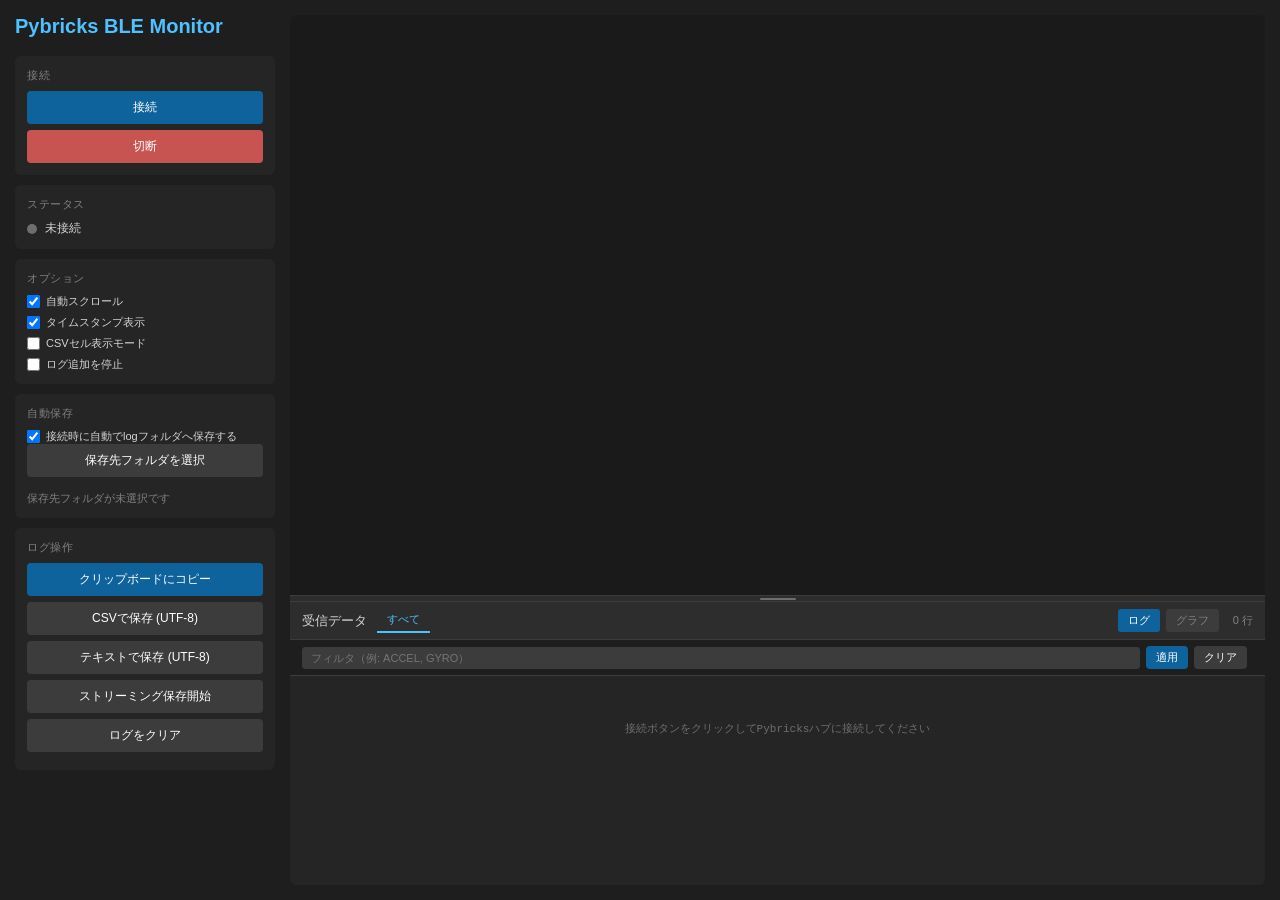
<file: pybricks-ble-monitor/index.html>
<!DOCTYPE html>
<html lang="ja">
<head>
    <meta charset="UTF-8">
    <meta name="viewport" content="width=device-width, initial-scale=1.0">
    <title>Pybricks BLE Monitor</title>
    <link rel="stylesheet" href="css/style.css">
</head>
<body>
    <div class="container">
        <!-- Left Panel -->
        <div class="left-panel">
            <div>
                <h1>Pybricks BLE Monitor</h1>
            </div>

            <div class="panel-section">
                <h3>接続</h3>
                <button id="connectBtn" onclick="connect()">接続</button>
                <button id="disconnectBtn" class="disconnect" onclick="disconnect()" disabled>切断</button>
            </div>

            <div class="panel-section">
                <h3>ステータス</h3>
                <div class="status">
                    <div id="statusIndicator" class="status-indicator"></div>
                    <span id="statusText">未接続</span>
                </div>
            </div>

            <div class="panel-section" id="deviceInfoSection" style="display: none;">
                <h3>デバイス情報</h3>
                <div class="device-info">
                    <div class="device-info-row">
                        <span class="device-info-label">名前</span>
                        <span id="infoName" class="device-info-value">-</span>
                    </div>
                    <div class="device-info-row">
                        <span class="device-info-label">ID</span>
                        <span id="infoId" class="device-info-value">-</span>
                    </div>
                </div>
            </div>

            <div class="panel-section">
                <h3>オプション</h3>
                <div class="checkbox-group">
                    <label>
                        <input type="checkbox" id="autoScroll" checked>
                        自動スクロール
                    </label>
                    <label>
                        <input type="checkbox" id="showTimestamp" checked>
                        タイムスタンプ表示
                    </label>
                    <label>
                        <input type="checkbox" id="cellMode">
                        CSVセル表示モード
                    </label>
                    <label>
                        <input type="checkbox" id="pauseLog">
                        ログ追加を停止
                    </label>
                </div>
                <div id="cellWidthControl" style="margin-top: 10px; display: none;">
                    <label style="font-size: 11px; color: #808080;">セル幅（桁数）:</label>
                    <input type="number" id="cellWidth" value="8" min="3" max="20" style="width: 60px; background: #3c3c3c; color: #d4d4d4; border: 1px solid #3c3c3c; padding: 3px; margin-left: 5px;">
                </div>
            </div>

            <div class="panel-section">
                <h3>自動保存</h3>
                <div class="checkbox-group">
                    <label>
                        <input type="checkbox" id="autoSaveEnabled" checked>
                        接続時に自動でlogフォルダへ保存する
                    </label>
                </div>
                <button onclick="chooseAutoSaveDirectory()" class="secondary">保存先フォルダを選択</button>
                <div id="autoSaveStatus" style="margin-top: 8px; font-size: 11px; color: #808080;">保存先フォルダが未選択です</div>
            </div>

            <div class="panel-section">
                <h3>ログ操作</h3>
                <button onclick="copyLog()">クリップボードにコピー</button>
                <button onclick="saveLogCSV()" class="secondary">CSVで保存 (UTF-8)</button>
                <button onclick="saveLogText()" class="secondary">テキストで保存 (UTF-8)</button>
                <button id="streamBtn" onclick="toggleStreaming()" class="secondary">ストリーミング保存開始</button>
                <button onclick="clearLog()" class="secondary">ログをクリア</button>
                <div id="streamStatus" style="margin-top: 8px; font-size: 11px; color: #808080; display: none;">
                    ストリーミング中: <span id="streamCount">0</span> 行書き込み済み
                </div>
            </div>
        </div>

        <!-- Right Panel -->
        <div class="right-panel">

            <!-- 上半分: 全センサー現在値 -->
            <div class="sensors-panel" id="sensorsPanel">
                <div class="sensors-grid" id="sensorsGrid"></div>
            </div>

            <!-- ドラッグで高さ調整できるハンドル -->
            <div class="resize-handle" id="resizeHandle" title="ドラッグして高さを調整"></div>

            <!-- 下半分: ログ -->
            <div class="log-section">
                <div class="log-header">
                    <div class="log-title-area">
                        <h2>受信データ</h2>
                        <div class="tab-bar-inline" id="tabBar">
                            <button id="tab-ALL" class="tab active" onclick="switchTab('ALL')">すべて</button>
                        </div>
                    </div>
                    <div class="log-actions">
                        <button class="view-btn active" id="btnViewLog" onclick="setView('log')">ログ</button>
                        <button class="view-btn" id="btnViewGraph" onclick="setView('graph')">グラフ</button>
                        <span id="logStats" style="font-size: 11px; color: #808080; margin-left: 8px;">0 行</span>
                    </div>
                </div>

                <div class="filter-bar" id="filterBarEl">
                    <input type="text" id="filterInput" placeholder="フィルタ（例: ACCEL, GYRO）">
                    <button onclick="applyFilter()">適用</button>
                    <button onclick="clearFilter()" class="secondary">クリア</button>
                    <span id="filterStats" class="filter-stats"></span>
                </div>

                <div class="col-headers" id="colHeaders" style="display:none"></div>

                <div id="log">
                    <div class="empty-state">接続ボタンをクリックしてPybricksハブに接続してください</div>
                </div>

                <div id="graphContainer">
                    <canvas id="graphCanvas"></canvas>
                </div>
            </div>
        </div>
    </div>

    <script src="js/chart.min.js"></script>
    <script src="js/main.js"></script>
    <script src="js/autosave.js"></script>
    <script src="js/bluetooth.js"></script>
    <script src="js/log.js"></script>
    <script src="js/graph.js"></script>
    <script src="js/file.js"></script>
</body>
</html>
</file>
<file: pybricks-ble-monitor/css/style.css>
* {
    margin: 0;
    padding: 0;
    box-sizing: border-box;
}

body {
    font-family: 'Segoe UI', Tahoma, Geneva, Verdana, sans-serif;
    background: #1e1e1e;
    color: #d4d4d4;
    min-height: 100vh;
    padding: 15px;
}

.container {
    display: flex;
    gap: 15px;
    max-width: 1600px;
    margin: 0 auto;
    height: calc(100vh - 30px);
}

h1 {
    color: #4fc1ff;
    margin-bottom: 8px;
    font-size: 20px;
}

/* ===== Left Panel ===== */
.left-panel {
    width: 260px;
    flex-shrink: 0;
    display: flex;
    flex-direction: column;
    gap: 10px;
    overflow-y: auto;
}

.panel-section {
    background: #252526;
    padding: 12px;
    border-radius: 6px;
}

.panel-section h3 {
    font-size: 11px;
    color: #808080;
    margin-bottom: 8px;
    font-weight: normal;
    text-transform: uppercase;
    letter-spacing: 0.5px;
}

button {
    background: #0e639c;
    color: white;
    border: none;
    padding: 8px 12px;
    border-radius: 4px;
    cursor: pointer;
    font-size: 12px;
    transition: background 0.2s;
    width: 100%;
    margin-bottom: 6px;
}

button:last-child { margin-bottom: 0; }

button:hover:not(:disabled) { background: #1177bb; }

button:disabled { background: #3c3c3c; cursor: not-allowed; }

button.disconnect { background: #c75450; }
button.disconnect:hover:not(:disabled) { background: #e06c75; }

button.secondary { background: #3c3c3c; }
button.secondary:hover:not(:disabled) { background: #4e4e4e; }

.status { display: flex; align-items: center; gap: 8px; font-size: 12px; }

.status-indicator { width: 10px; height: 10px; border-radius: 50%; background: #6e6e6e; }

.status-indicator.connected { background: #4ec9b0; box-shadow: 0 0 6px #4ec9b0; }

.status-indicator.connecting { background: #dcdcaa; animation: pulse 1s infinite; }

@keyframes pulse { 0%, 100% { opacity: 1; } 50% { opacity: 0.5; } }

.device-info { font-size: 11px; }
.device-info-row { margin-bottom: 4px; display: flex; flex-direction: column; }
.device-info-label { color: #808080; font-size: 10px; }
.device-info-value { color: #d4d4d4; font-family: 'Consolas', monospace; font-size: 10px; word-break: break-all; }

.checkbox-group { display: flex; flex-direction: column; gap: 6px; font-size: 11px; }
.checkbox-group label { display: flex; align-items: center; gap: 6px; cursor: pointer; }

input[type="checkbox"] { cursor: pointer; }

/* ===== Right Panel ===== */
.right-panel {
    flex: 1;
    display: flex;
    flex-direction: column;
    background: #252526;
    border-radius: 6px;
    overflow: hidden;
    min-height: 0;
}

/* ===== 上半分: 全センサー現在値パネル ===== */
.sensors-panel {
    height: 580px;
    flex-shrink: 0;
    overflow-y: auto;
    background: #1a1a1a;
    padding: 10px 12px;
}

.sensors-grid {
    display: grid;
    grid-template-columns: repeat(6, 1fr);
    grid-auto-rows: 1fr;
    gap: 8px;
    height: 100%;
}

/* ===== センサーパネルとログ欄の間のリサイズハンドル ===== */
.resize-handle {
    height: 7px;
    flex-shrink: 0;
    background: #2d2d2d;
    border-top: 1px solid #3c3c3c;
    border-bottom: 1px solid #3c3c3c;
    cursor: row-resize;
    position: relative;
}

.resize-handle:hover,
.resize-handle.dragging {
    background: #0e639c;
}

.resize-handle::after {
    content: '';
    position: absolute;
    top: 50%;
    left: 50%;
    transform: translate(-50%, -50%);
    width: 36px;
    height: 2px;
    background: #6e6e6e;
    border-radius: 1px;
}

/* センサーカード */
.sensor-card {
    background: #252526;
    border: 1px solid #3c3c3c;
    border-radius: 6px;
    padding: 10px 14px;
    display: flex;
    flex-direction: column;
    gap: 4px;
    min-height: 0;
    overflow: hidden;
}

.sensor-card-title {
    font-size: 18px;
    font-weight: bold;
    color: #a0a0a0;
    text-transform: uppercase;
    letter-spacing: 0.8px;
    padding-bottom: 6px;
    border-bottom: 1px solid #3c3c3c;
    flex-shrink: 0;
}

.sensor-no-data {
    color: #444;
    font-size: 28px;
    text-align: center;
    flex: 1;
    display: flex;
    align-items: center;
    justify-content: center;
    font-family: 'Consolas', monospace;
}

/* カラーセンサー用スウォッチ */
.sensor-color-swatch {
    width: 100%;
    flex: 1;
    min-height: 40px;
    border-radius: 4px;
    border: 1px solid #555;
}

.sensor-values {
    flex: 1;
    display: flex;
    flex-direction: column;
    justify-content: space-evenly;
    min-height: 0;
}

.sensor-value-row {
    display: flex;
    justify-content: space-between;
    align-items: baseline;
    gap: 4px;
}

.sv-label {
    font-size: 16px;
    color: #808080;
    flex-shrink: 0;
    white-space: nowrap;
}

.sv-value {
    font-family: 'Consolas', monospace;
    font-size: 24px;
    font-weight: bold;
    color: #4fc1ff;
    text-align: right;
    white-space: nowrap;
}

.sv-value.highlight {
    color: #f48771;
}

/* ===== 下半分: ログセクション ===== */
.log-section {
    flex: 1;
    display: flex;
    flex-direction: column;
    min-height: 0;
    overflow: hidden;
}

.log-header {
    background: #2d2d2d;
    padding: 6px 12px;
    display: flex;
    justify-content: space-between;
    align-items: center;
    border-bottom: 1px solid #3c3c3c;
    flex-shrink: 0;
    gap: 8px;
    min-height: 0;
}

.log-title-area {
    display: flex;
    align-items: center;
    gap: 10px;
    overflow: hidden;
    flex: 1;
    min-width: 0;
}

.log-title-area h2 {
    font-size: 13px;
    font-weight: normal;
    white-space: nowrap;
    flex-shrink: 0;
    color: #d4d4d4;
}

/* ヘッダー内インラインタブバー */
.tab-bar-inline {
    display: flex;
    gap: 0;
    overflow-x: auto;
    flex: 1;
    min-width: 0;
}

.tab-bar-inline::-webkit-scrollbar { height: 2px; }
.tab-bar-inline::-webkit-scrollbar-track { background: transparent; }
.tab-bar-inline::-webkit-scrollbar-thumb { background: #555; border-radius: 1px; }

.tab {
    background: transparent;
    color: #606060;
    border: none;
    border-bottom: 2px solid transparent;
    padding: 4px 10px;
    cursor: pointer;
    font-size: 11px;
    width: auto;
    margin-bottom: 0;
    border-radius: 0;
    transition: color 0.15s, border-color 0.15s;
    white-space: nowrap;
    flex-shrink: 0;
}

.tab:hover:not(:disabled) { background: transparent; color: #d4d4d4; }

.tab.active { color: #4fc1ff; border-bottom-color: #4fc1ff; background: transparent; }

.log-actions {
    display: flex;
    align-items: center;
    gap: 6px;
    flex-shrink: 0;
}

.log-actions button {
    width: auto;
    padding: 4px 10px;
    font-size: 11px;
    margin-bottom: 0;
}

/* ===== View Toggle ===== */
.view-btn {
    background: #3c3c3c;
    color: #808080;
    border: none;
    padding: 3px 10px;
    border-radius: 3px;
    cursor: pointer;
    font-size: 11px;
    width: auto;
    margin-bottom: 0;
    transition: background 0.15s, color 0.15s;
}

.view-btn:hover:not(:disabled) { background: #4e4e4e; color: #d4d4d4; }
.view-btn.active { background: #0e639c; color: white; }

/* ===== Filter Bar ===== */
.filter-bar {
    background: #1e1e1e;
    padding: 6px 12px;
    display: flex;
    gap: 6px;
    align-items: center;
    border-bottom: 1px solid #3c3c3c;
    flex-shrink: 0;
}

.filter-bar input {
    flex: 1;
    background: #3c3c3c;
    border: 1px solid #3c3c3c;
    color: #d4d4d4;
    padding: 4px 8px;
    border-radius: 3px;
    font-size: 11px;
}

.filter-bar input:focus { outline: none; border-color: #0e639c; }

.filter-bar button { width: auto; padding: 4px 10px; font-size: 11px; margin-bottom: 0; }

.filter-stats { font-size: 11px; color: #808080; }

/* ===== Column Headers ===== */
.col-headers {
    background: #2a2a2a;
    padding: 2px 8px;
    display: flex;
    gap: 6px;
    align-items: center;
    border-bottom: 1px solid #3c3c3c;
    font-family: 'Consolas', monospace;
    font-size: 10px;
    color: #808080;
    flex-shrink: 0;
}

.col-header-time { flex-shrink: 0; width: 80px; color: #555; }

.col-header-item {
    padding: 1px 6px;
    background: #333;
    border-radius: 2px;
    min-width: 40px;
    text-align: center;
}

/* ===== Log ===== */
#log {
    flex: 1;
    overflow: auto;
    padding: 6px 8px;
    font-family: 'Consolas', 'Monaco', 'Courier New', monospace;
    font-size: 11px;
    line-height: 1.4;
}

.log-entry {
    margin-bottom: 1px;
    display: flex;
    gap: 6px;
}

.timestamp { color: #858585; flex-shrink: 0; font-size: 10px; }

.data { color: #d4d4d4; word-break: break-all; }
.data.info { color: #4fc1ff; }
.data.error { color: #f48771; }

.empty-state { color: #6e6e6e; text-align: center; padding: 40px; }

/* ===== Threshold Highlight ===== */
.log-entry.threshold-hit .data { color: #f48771; }
.log-entry.threshold-hit { background: rgba(244, 135, 113, 0.08); border-radius: 2px; }

/* ===== Graph Container ===== */
#graphContainer {
    display: none;
    flex: 1;
    padding: 12px;
    overflow: hidden;
    min-height: 0;
    position: relative;
}

#graphCanvas {
    position: absolute;
    top: 12px; left: 12px; right: 12px; bottom: 12px;
    width: calc(100% - 24px) !important;
    height: calc(100% - 24px) !important;
}
</file>
